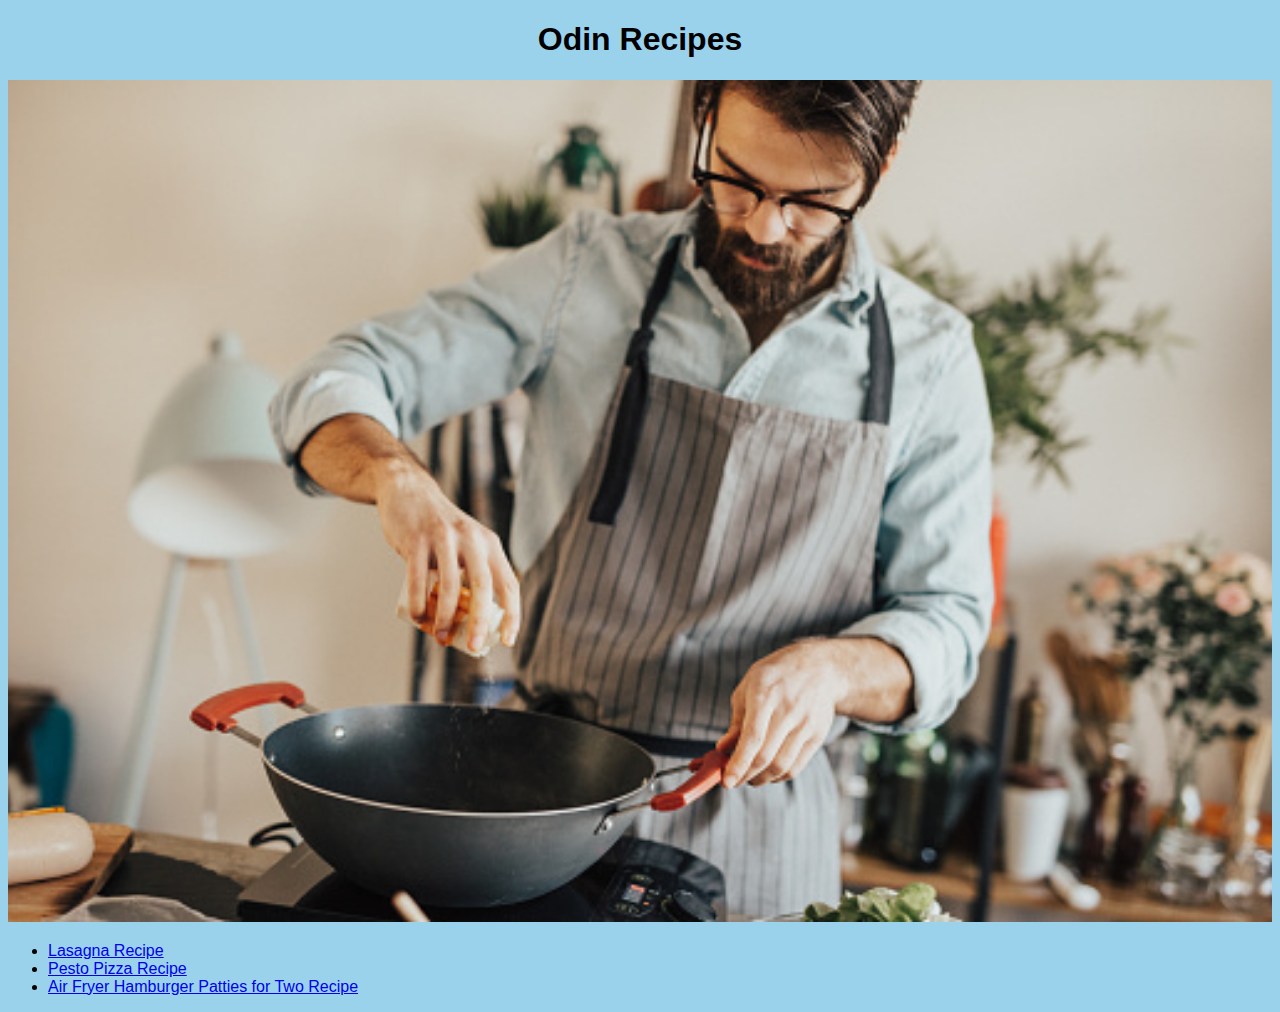
<file: index.html>
<!DOCTYPE html>
<html lang="en">
<head>
    <meta charset="UTF-8">
    <meta http-equiv="X-UA-Compatible" content="IE=edge">
    <meta name="viewport" content="width=device-width, initial-scale=1.0">
    <link rel="stylesheet" href="styles.css">
    <title>Odin Recipes</title>
</head>
<body>

    <h1 class="center">Odin Recipes</h1>
    <img class="center" src="cook.jpg">
    <br>
    
    <ul>
    <li><a href="recipes/lasagna.html">Lasagna Recipe</a></li>
    <li><a href="recipes/pizza.html">Pesto Pizza Recipe</a></li>
    <li><a href="recipes/hamburger.html">Air Fryer Hamburger Patties for Two Recipe</a></li>
    </ul>
    

</body>

</html>
</file>
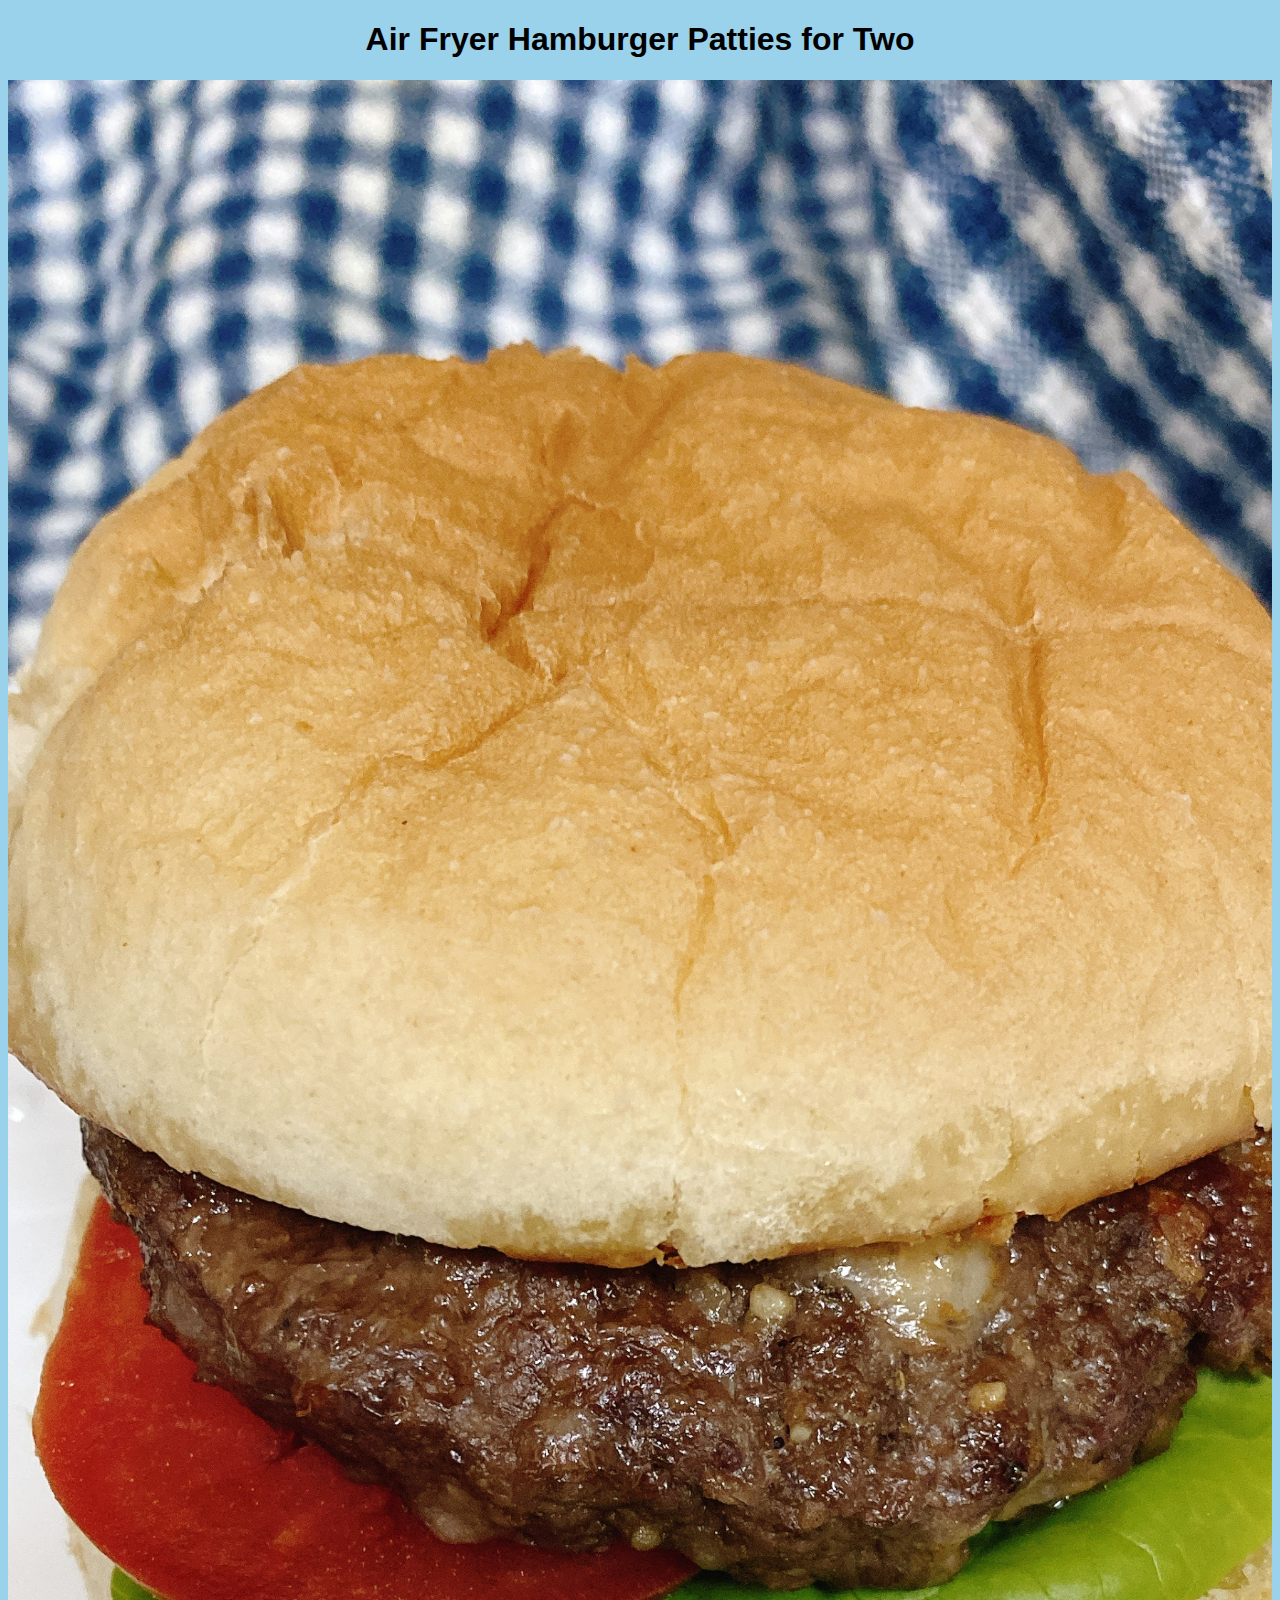
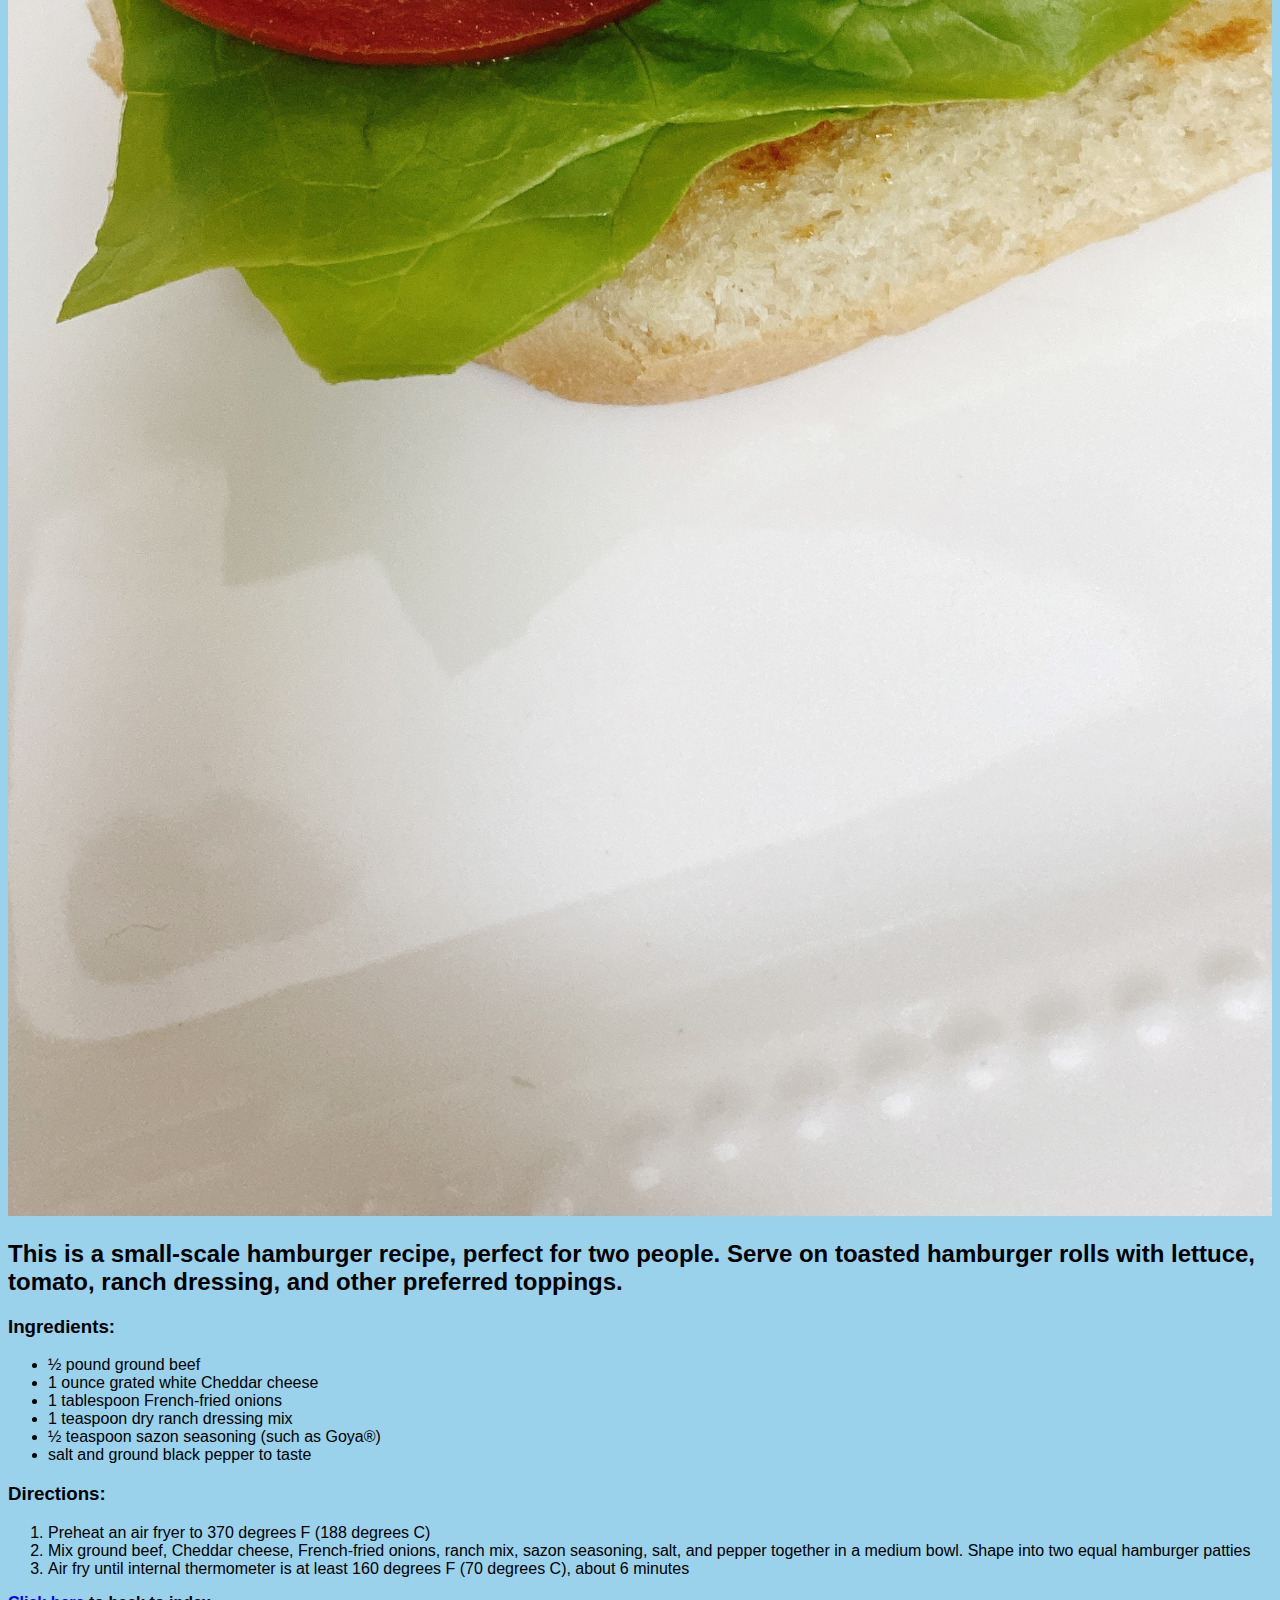
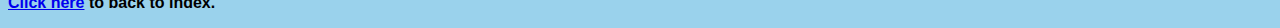
<file: recipes/hamburger.html>
<!DOCTYPE html>
<html lang="en">
<head>
    <meta charset="UTF-8">
    <meta http-equiv="X-UA-Compatible" content="IE=edge">
    <meta name="viewport" content="width=device-width, initial-scale=1.0">
    <title>Air Fryer Hamburger Patties for Two</title>
    <link rel="stylesheet" href="../styles.css">
</head>
<body>
    <h1 class="center">Air Fryer Hamburger Patties for Two</h1>
    <img src="images/hamburger.jpeg">
    <h2>This is a small-scale hamburger recipe, perfect for two people. Serve on toasted hamburger rolls with lettuce, tomato, ranch dressing, and other preferred toppings.</h2>
    <h3>Ingredients:</h3>
    <ul>
        <li>½ pound ground beef</li>
        <li>1 ounce grated white Cheddar cheese</li>
        <li>1 tablespoon French-fried onions</li>
        <li>1 teaspoon dry ranch dressing mix</li>
        <li>½ teaspoon sazon seasoning (such as Goya®)</li>
        <li>salt and ground black pepper to taste</li>
    </ul>
    <h3>Directions:</h3>
    <ol>
        <li>Preheat an air fryer to 370 degrees F (188 degrees C)</li>
        <li>Mix ground beef, Cheddar cheese, French-fried onions, ranch mix, sazon seasoning, salt, and pepper together in a medium bowl. Shape into two equal hamburger patties</li>
        <li>Air fry until internal thermometer is at least 160 degrees F (70 degrees C), about 6 minutes</li>
    </ol>
    <p><a href="../index.html">Click here</a> to back to index.</p>

</body>
</html>
</file>
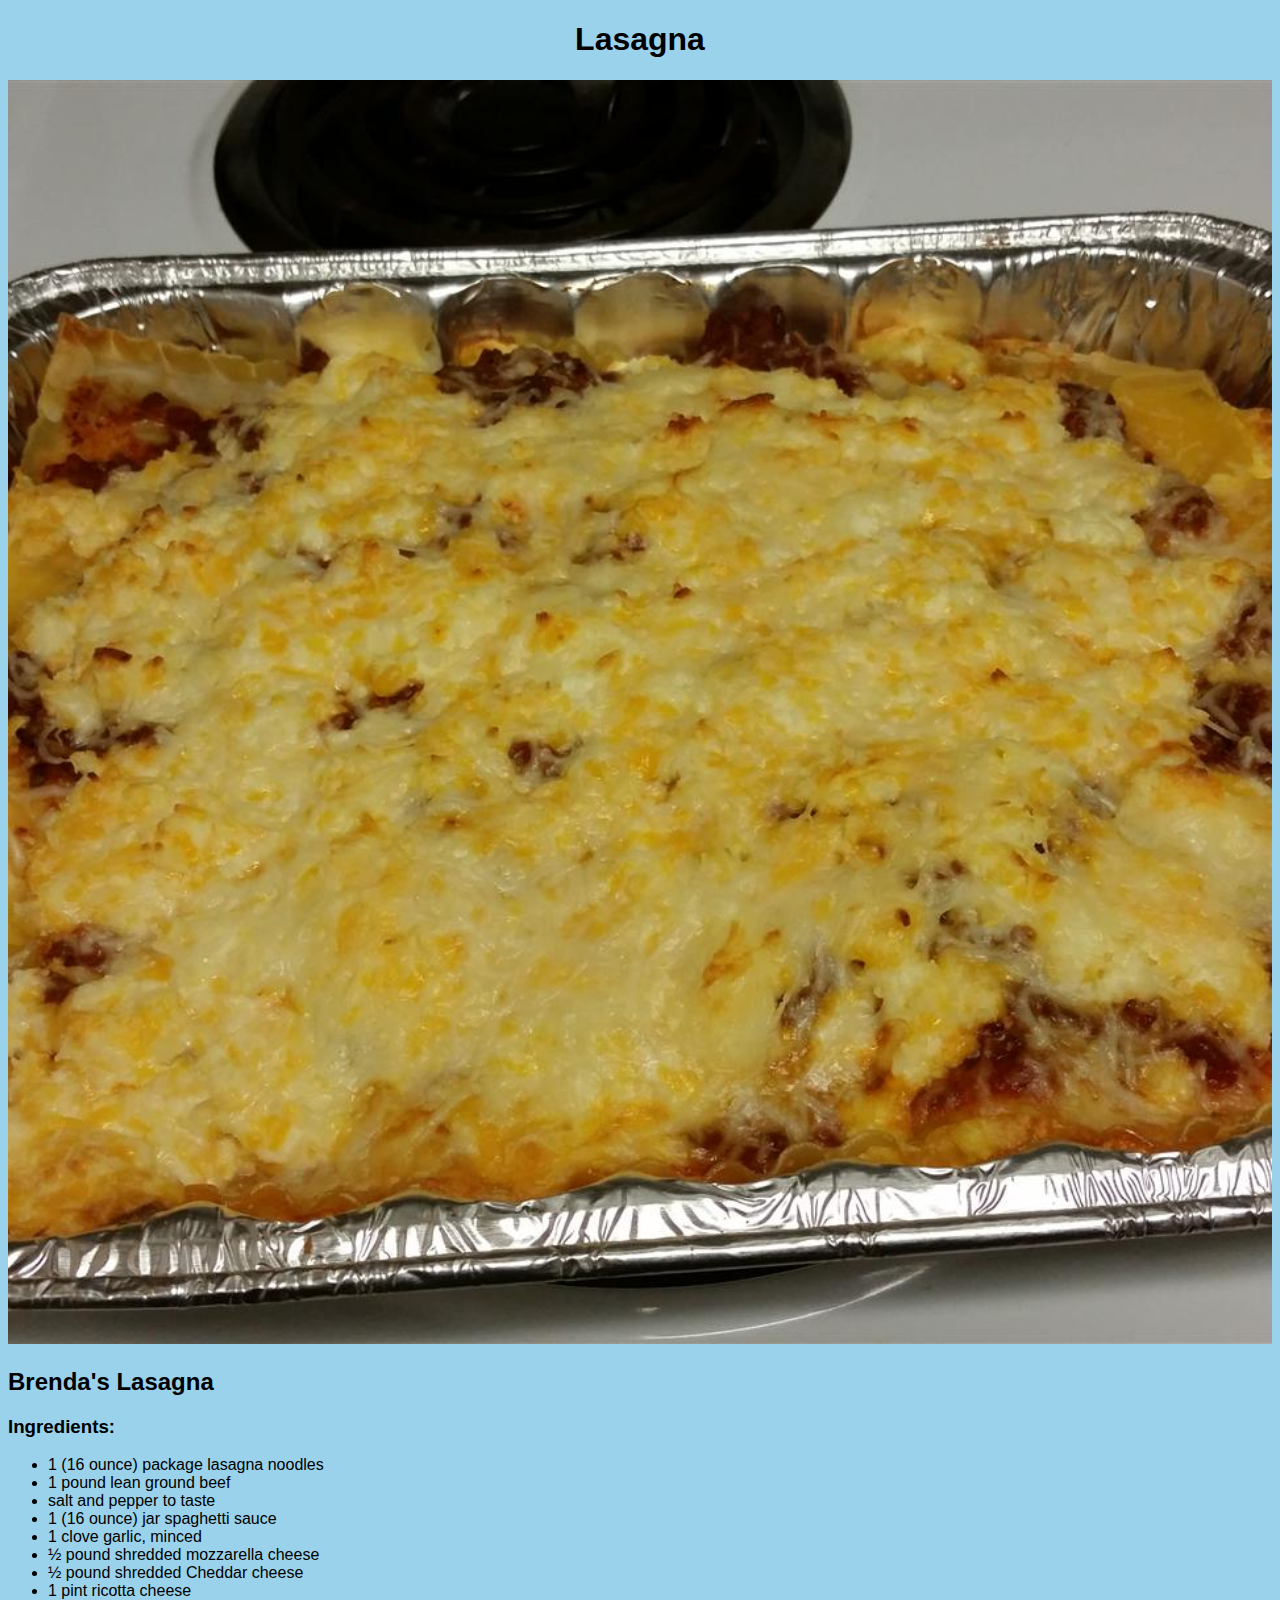
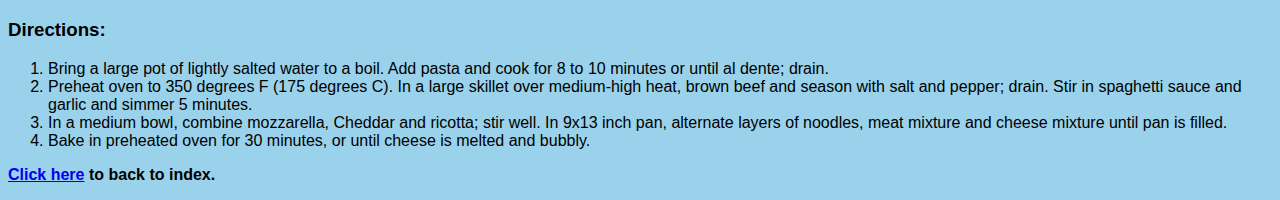
<file: recipes/lasagna.html>
<!DOCTYPE html>
<html lang="en">
<head>
    <meta charset="UTF-8">
    <meta http-equiv="X-UA-Compatible" content="IE=edge">
    <meta name="viewport" content="width=device-width, initial-scale=1.0">
    <link rel="stylesheet" href="../styles.css">
    <title>How to Cook Lasagna</title>
</head>
<body>
    <h1 class="center">Lasagna</h1>
    <img src="./images/lasagna.jpeg" height="400px">
    <h2>Brenda's Lasagna</h2>

    <h3>Ingredients:</h3>
    <ul>
        <li>1 (16 ounce) package lasagna noodles</li>
        <li>1 pound lean ground beef</li> 
        <li>salt and pepper to taste</li>
        <li>1 (16 ounce) jar spaghetti sauce</li>
        <li>1 clove garlic, minced</li>
        <li>½ pound shredded mozzarella cheese</li>
        <li>½ pound shredded Cheddar cheese</li>
        <li>1 pint ricotta cheese</li>
    </ul>

    <h3>Directions:</h3>
    <ol>
        <li>Bring a large pot of lightly salted water to a boil. Add pasta and cook for 8 to 10 minutes or until al dente; drain.</li>
        <li>Preheat oven to 350 degrees F (175 degrees C). In a large skillet over medium-high heat, brown beef and season with salt and pepper; drain. Stir in spaghetti sauce and garlic and simmer 5 minutes.</li>
        <li>In a medium bowl, combine mozzarella, Cheddar and ricotta; stir well. In 9x13 inch pan, alternate layers of noodles, meat mixture and cheese mixture until pan is filled.</li>
        <li>Bake in preheated oven for 30 minutes, or until cheese is melted and bubbly.</li>
</ol>
<p><a href="../index.html">Click here</a> to back to index.</p>
</body>
</html>
</file>
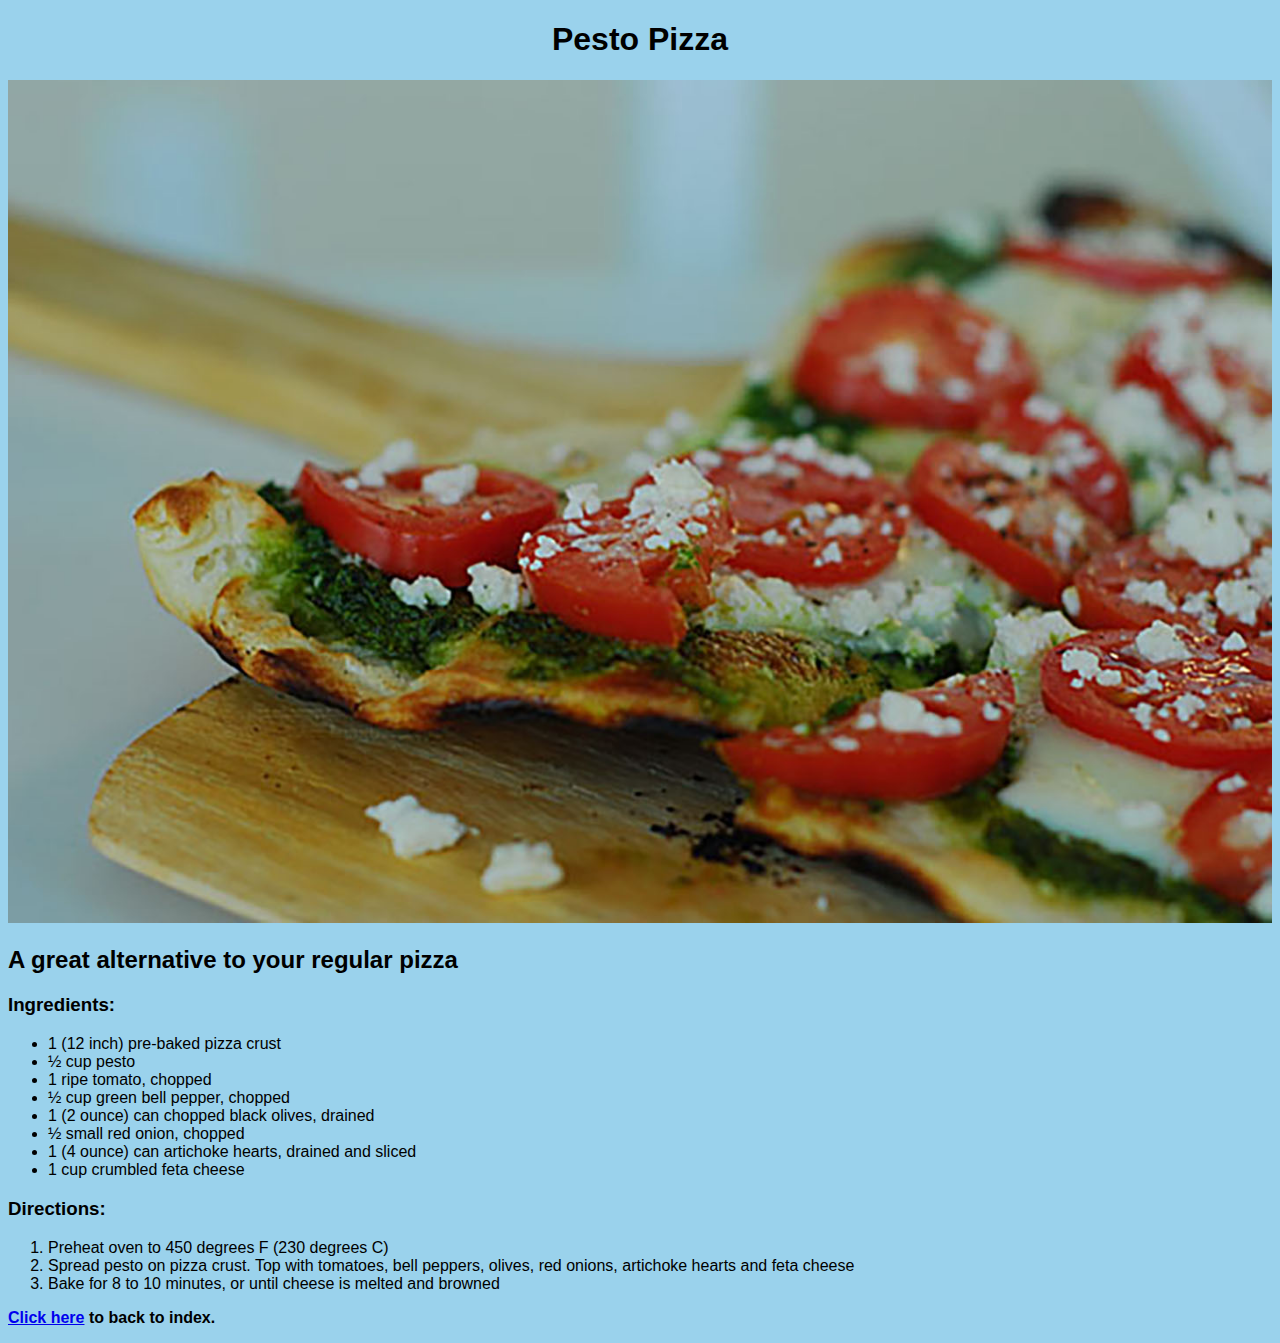
<file: recipes/pizza.html>
<!DOCTYPE html>
<html lang="en">
<head>
    <meta charset="UTF-8">
    <meta http-equiv="X-UA-Compatible" content="IE=edge">
    <meta name="viewport" content="width=device-width, initial-scale=1.0">
    <link rel="stylesheet" href="../styles.css">
    <title>Pesto Pizza</title>
</head>
<body>
    <h1 class="center">Pesto Pizza</h1>
    <img src="images/pizza.jpeg" height="300px">
    <h2>A great alternative to your regular pizza</h2>

    <h3>Ingredients:</h3>
    <ul>
        <li>1 (12 inch) pre-baked pizza crust</li>
        <li>½ cup pesto</li>
        <li>1 ripe tomato, chopped</li>
        <li>½ cup green bell pepper, chopped</li>
        <li>1 (2 ounce) can chopped black olives, drained</li>
        <li>½ small red onion, chopped</li>
        <li>1 (4 ounce) can artichoke hearts, drained and sliced</li>
        <li>1 cup crumbled feta cheese</li>
    </ul>

    <h3>Directions:</h3>
    <ol>
        <li>Preheat oven to 450 degrees F (230 degrees C)</li>
        <li>Spread pesto on pizza crust. Top with tomatoes, bell peppers, olives, red onions, artichoke hearts and feta cheese</li>
        <li>Bake for 8 to 10 minutes, or until cheese is melted and browned</li>
    </ol>

    <p><a href="../index.html">Click here</a> to back to index.</p>
</body>
</html>
</file>
<file: styles.css>
h1, li{
    font-family:Arial, Helvetica, sans-serif; 

}

h2{
    font-family:Impact, Haettenschweiler, 'Arial Narrow Bold', sans-serif;

}

h3{
    font-family:Verdana, Geneva, Tahoma, sans-serif;

}


body{
    background-color: rgb(154, 210, 236);
}

img{
    width: 100%;
    height: auto;
}

.center{
    text-align: center;
    align-items: center;
}

p{
    font-weight: bold;
    font-family: 'Franklin Gothic Medium', 'Arial Narrow', Arial, sans-serif;
}
</file>
